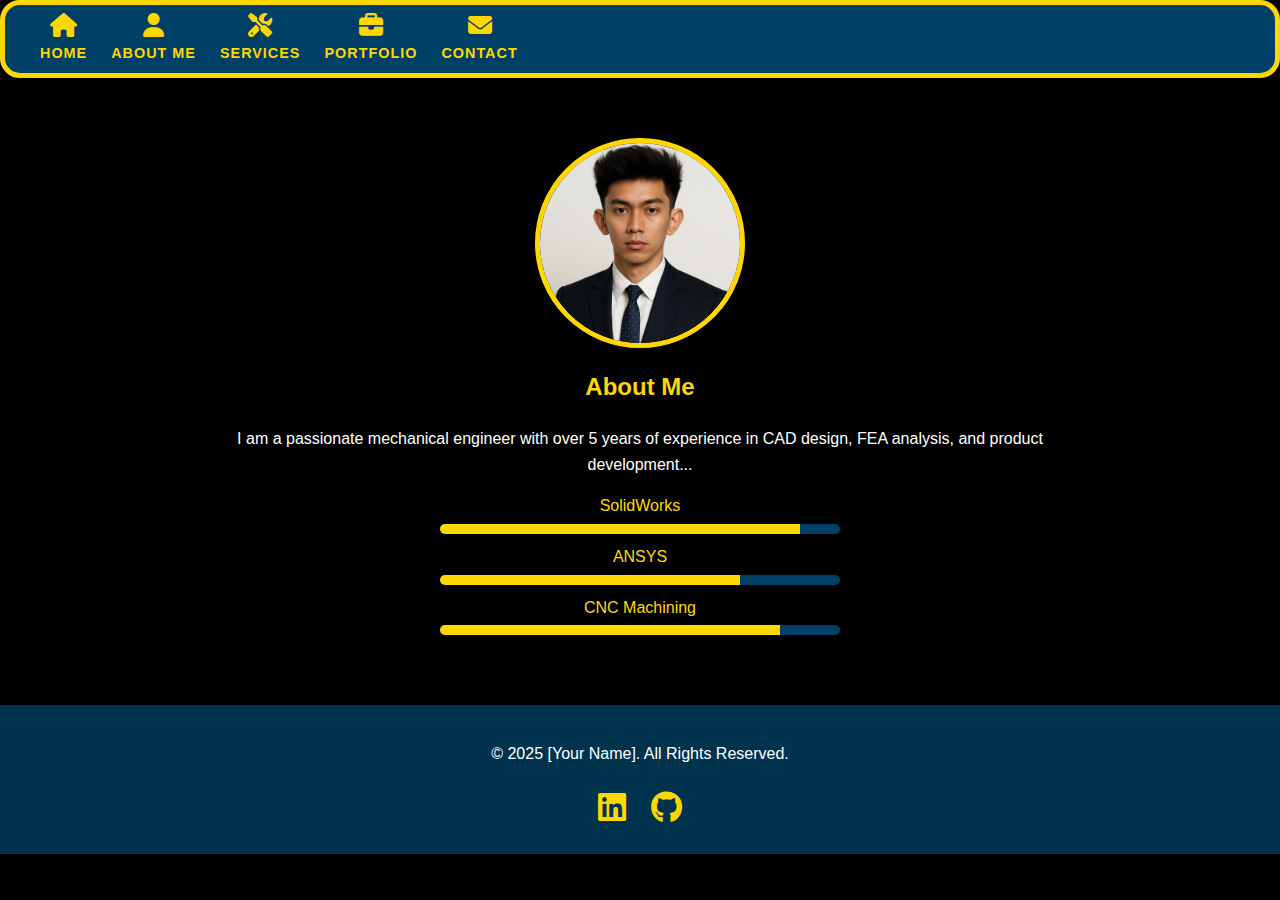
<file: about.html>
<!DOCTYPE html>
<html lang="en">
<head>
  <meta charset="UTF-8" />
  <meta name="viewport" content="width=device-width, initial-scale=1.0"/>
  <title>About Me | [Your Name]</title>
  <link rel="stylesheet" href="css/style.css">
  <link rel="stylesheet" href="https://cdnjs.cloudflare.com/ajax/libs/font-awesome/6.5.0/css/all.min.css">
</head>
<body class="about">
  <!-- Navigation -->
  <nav class="navbar">
    <div class="navbar-container">
      <ul class="nav-links">
        <li><a href="index.html"><i class="fas fa-home"></i><span>HOME</span></a></li>
        <li><a href="about.html"><i class="fas fa-user"></i><span>ABOUT ME</span></a></li>
        <li><a href="services.html"><i class="fas fa-tools"></i><span>SERVICES</span></a></li>
        <li><a href="portfolio.html"><i class="fas fa-briefcase"></i><span>PORTFOLIO</span></a></li>
        <li><a href="contact.html"><i class="fas fa-envelope"></i><span>CONTACT</span></a></li>
      </ul>
    </div>
  </nav>

  <!-- About Section -->
  <section class="about-section">
    <div class="about-content">
      <img src="images/headshot.jpg" alt="Headshot" class="headshot">
      <div class="bio">
        <h2>About Me</h2>
        <p>I am a passionate mechanical engineer with over 5 years of experience in CAD design, FEA analysis, and product development...</p>
        <div class="skills">
          <div class="skill-bar">
            <span>SolidWorks</span>
            <div class="progress"><div class="progress-fill" style="width:90%"></div></div>
          </div>
          <div class="skill-bar">
            <span>ANSYS</span>
            <div class="progress"><div class="progress-fill" style="width:75%"></div></div>
          </div>
          <div class="skill-bar">
            <span>CNC Machining</span>
            <div class="progress"><div class="progress-fill" style="width:85%"></div></div>
          </div>
        </div>
      </div>
    </div>
  </section>

  <footer>
    <p>&copy; 2025 [Your Name]. All Rights Reserved.</p>
    <div class="socials">
      <a href="#"><i class="fab fa-linkedin"></i></a>
      <a href="#"><i class="fab fa-github"></i></a>
    </div>
  </footer>
</body>
</html>
</file>
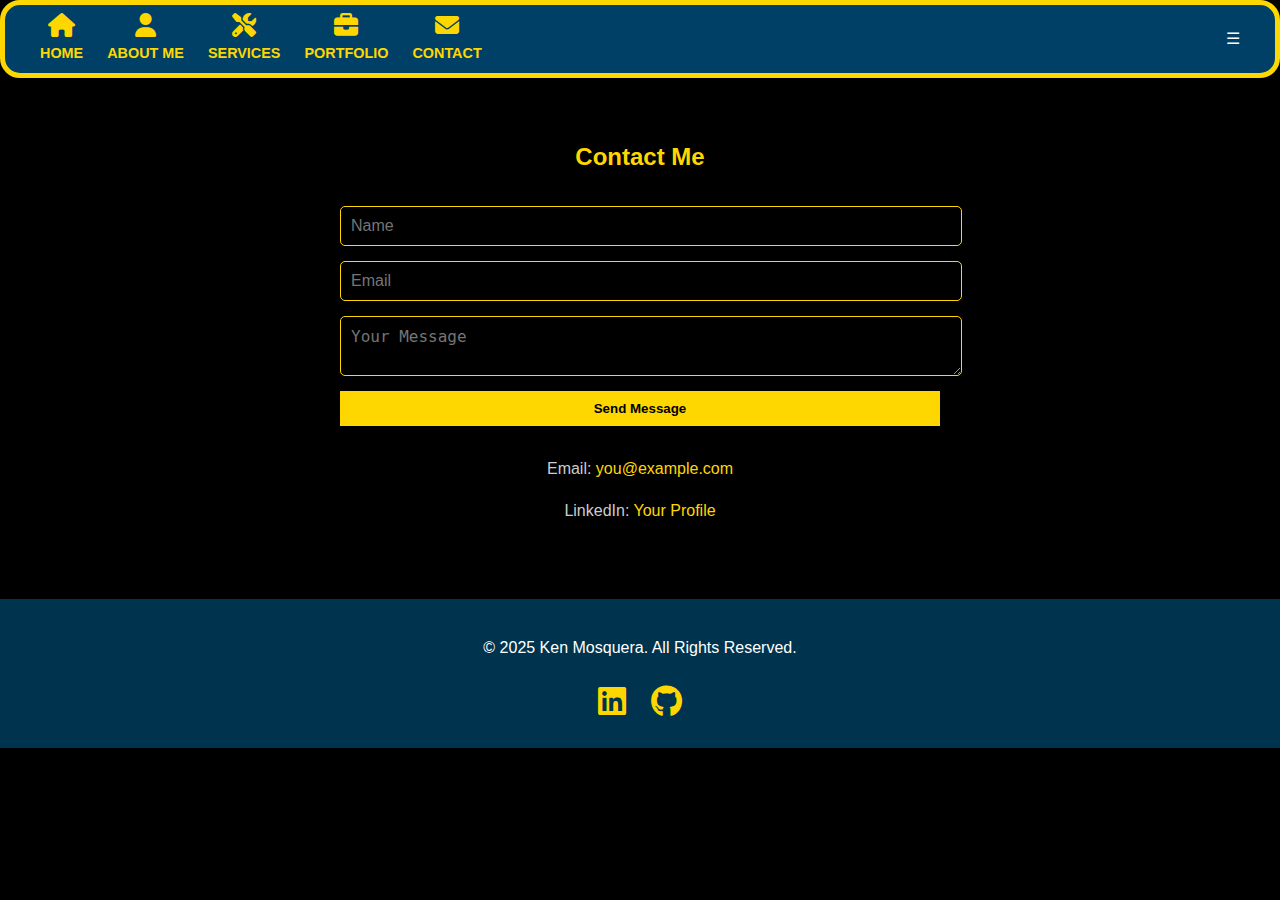
<file: contact.html>
<!DOCTYPE html>
<html lang="en">
<head>
  <meta charset="UTF-8" />
  <meta name="viewport" content="width=device-width, initial-scale=1.0"/>
  <title>Contact | [Your Name]</title>
  <link rel="stylesheet" href="css/style.css">
  <link rel="stylesheet" href="https://cdnjs.cloudflare.com/ajax/libs/font-awesome/6.5.0/css/all.min.css">
</head>
<body class="contact">
  <!-- Navbar -->
<nav class="navbar">
  <div class="navbar-container">

    <!-- Desktop Menu -->
    <ul class="nav-links" id="nav-links">
      <li><a href="index.html"><i class="fas fa-home"></i> HOME</a></li>
      <li><a href="about.html"><i class="fas fa-user"></i> ABOUT ME</a></li>
      <li><a href="services.html"><i class="fas fa-tools"></i> SERVICES</a></li>
      <li><a href="portfolio.html"><i class="fas fa-briefcase"></i> PORTFOLIO</a></li>
      <li><a href="contact.html"><i class="fas fa-envelope"></i> CONTACT</a></li>
    </ul>

    <!-- Hamburger Icon -->
    <div class="hamburger" id="hamburger">&#9776;</div>
  </div>
</nav>

  <!-- Contact Section -->
  <section class="contact-section">
    <h2>Contact Me</h2>
    <form action="https://formspree.io/f/[YOUR-FORM-ID]" method="POST">
      <input type="text" name="name" placeholder="Name" required>
      <input type="email" name="email" placeholder="Email" required>
      <textarea name="message" placeholder="Your Message" required></textarea>
      <button type="submit">Send Message</button>
    </form>
    <div class="contact-info">
      <p>Email: <a href="mailto:you@example.com">you@example.com</a></p>
      <p>LinkedIn: <a href="https://linkedin.com/in/yourprofile">Your Profile</a></p>
    </div>
  </section>

  <footer>
    <p>&copy; 2025 Ken Mosquera. All Rights Reserved.</p>
    <div class="socials">
      <a href="https://www.linkedin.com/in/kenmosquera/"><i class="fab fa-linkedin"></i></a>
      <a href="https://github.com/Zucloak"><i class="fab fa-github"></i></a>
    </div>
  </footer>

<script src="js/main.js"></script>
</body>
</html>
</file>
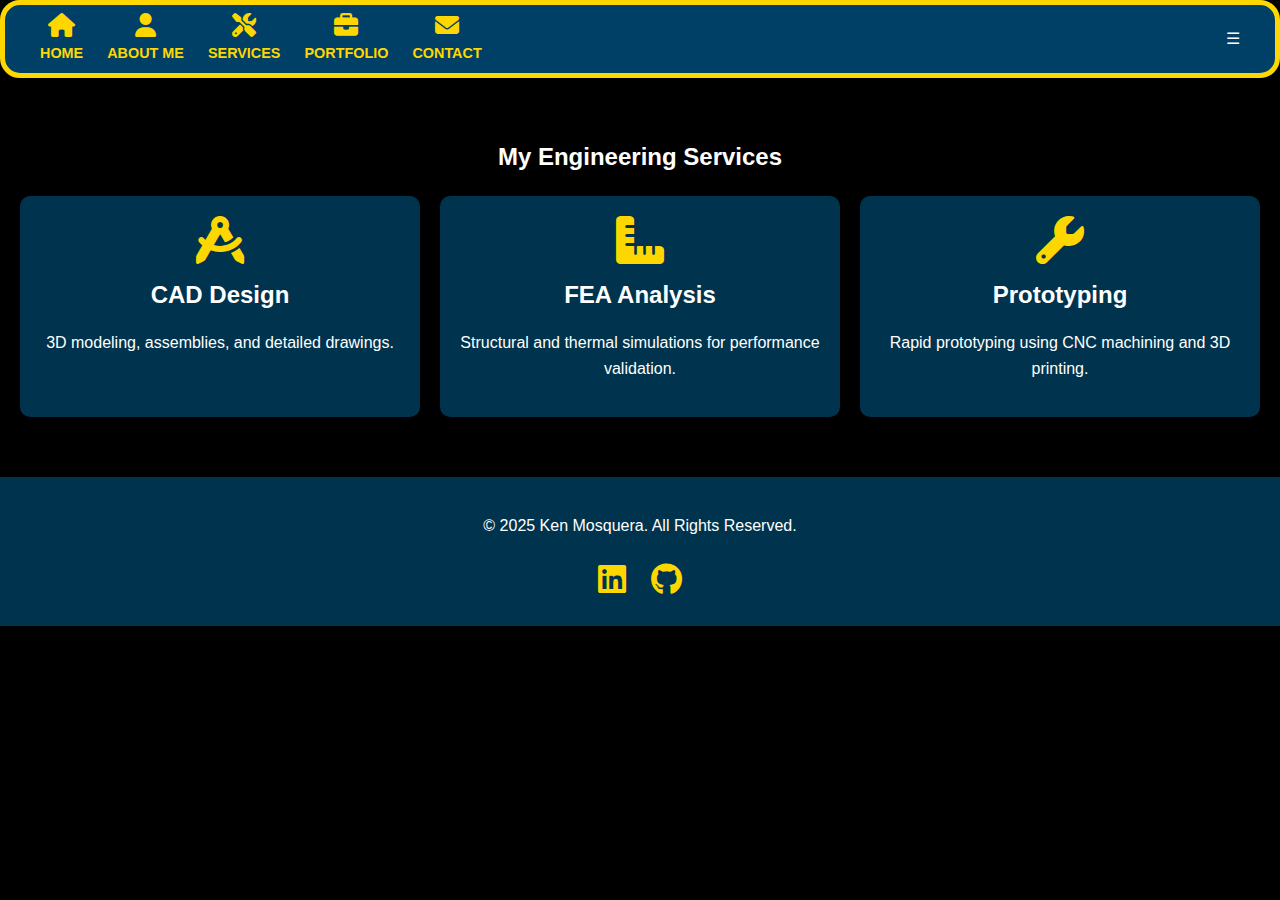
<file: services.html>
<!DOCTYPE html>
<html lang="en">
<head>
  <meta charset="UTF-8" />
  <meta name="viewport" content="width=device-width, initial-scale=1.0"/>
  <title>Services | [Your Name]</title>
  <link rel="stylesheet" href="css/style.css">
  <link rel="stylesheet" href="https://cdnjs.cloudflare.com/ajax/libs/font-awesome/6.5.0/css/all.min.css">
</head>
<body class="services">
  <!-- Navbar -->
<nav class="navbar">
  <div class="navbar-container">

    <!-- Desktop Menu -->
    <ul class="nav-links" id="nav-links">
      <li><a href="index.html"><i class="fas fa-home"></i> HOME</a></li>
      <li><a href="about.html"><i class="fas fa-user"></i> ABOUT ME</a></li>
      <li><a href="services.html"><i class="fas fa-tools"></i> SERVICES</a></li>
      <li><a href="portfolio.html"><i class="fas fa-briefcase"></i> PORTFOLIO</a></li>
      <li><a href="contact.html"><i class="fas fa-envelope"></i> CONTACT</a></li>
    </ul>

    <!-- Hamburger Icon -->
    <div class="hamburger" id="hamburger">&#9776;</div>
  </div>
</nav>

  <!-- Services Section -->
  <section class="services-section">
    <h2>My Engineering Services</h2>
    <div class="service-cards">
      <div class="card">
        <i class="fas fa-drafting-compass"></i>
        <h3>CAD Design</h3>
        <p>3D modeling, assemblies, and detailed drawings.</p>
      </div>
      <div class="card">
        <i class="fas fa-ruler-combined"></i>
        <h3>FEA Analysis</h3>
        <p>Structural and thermal simulations for performance validation.</p>
      </div>
      <div class="card">
        <i class="fas fa-wrench"></i>
        <h3>Prototyping</h3>
        <p>Rapid prototyping using CNC machining and 3D printing.</p>
      </div>
    </div>
  </section>

  <footer>
    <p>&copy; 2025 Ken Mosquera. All Rights Reserved.</p>
    <div class="socials">
      <a href="https://www.linkedin.com/in/kenmosquera/"><i class="fab fa-linkedin"></i></a>
      <a href="https://github.com/Zucloak"><i class="fab fa-github"></i></a>
    </div>
  </footer>
<script src="js/main.js"></script>
</body>
</html>
</file>
<file: css/style.css>
/* === Global Styles === */
body {
  margin: 0;
  font-family: 'Roboto Condensed', sans-serif;
  background-color: #000;
  color: #fff;
  line-height: 1.6;
}

h1, h2, h3 {
  margin-top: 0;
  font-weight: bold;
}

a {
  color: inherit;
  text-decoration: none;
}

button {
  cursor: pointer;
}

/* === Navbar === */
.navbar {
  background-color: #004066;
  padding: 0.5rem 1.5rem; /* Reduced height */
  position: sticky;
  top: 0;
  z-index: 1000;
  border-radius: 20px;
  box-shadow: 0 4px 8px rgba(0, 0, 0, 0.2);
  border: 5px solid #FFD700;
}

.navbar-container {
  display: flex;
  justify-content: space-between;
  align-items: center;
  max-width: 1200px;
  margin: auto;
}

.logo {
  color: #FFD700;
  font-size: 1.5rem;
  font-weight: bold;
}

/* Desktop Navigation Links */
.nav-links {
  list-style: none;
  display: flex;
  gap: 1.5rem;
  margin: 0;
  padding: 0;
}

.nav-links li {
  position: relative;
}

.nav-links a {
  text-decoration: none;
  color: #FFD700;
  font-weight: bold;
  text-transform: uppercase;
  display: flex;
  flex-direction: column;
  align-items: center;
  gap: 0.3rem;
  transition: color 0.3s ease;
  font-size: 0.9rem;
}

.nav-links a i {
  font-size: 1.5rem;
}

.nav-links a span {
  letter-spacing: 1px;
}

.nav-links li::before {
  content: "";
  position: absolute;
  bottom: -10px;
  left: 0;
  right: 0;
  height: 5px;
  background: #4ECDC4;
  transform: scaleX(0);
  transition: transform 0.3s ease-in-out;
}

.nav-links li:hover::before {
  transform: scaleX(1);
}

/* === Hero Section === */
.hero {
  background-color: #000;
  height: 100vh;
  display: flex;
  align-items: center;
  justify-content: center;
  text-align: center;
}

.hero-content h1 {
  font-size: 3rem;
  color: #FFD700;
}

.availability {
  margin: 1rem 0;
  color: #4ECDC4;
}

.cta-btn {
  background-color: #FFD700;
  color: #000;
  padding: 0.75rem 1.5rem;
  border: none;
  cursor: pointer;
  text-decoration: none;
  transition: background-color 0.3s ease;
}

.cta-btn:hover {
  background-color: #4ECDC4;
}

/* === About Section === */
.about-section {
  padding: 60px 20px;
  text-align: center;
}

.about-content {
  max-width: 900px;
  margin: auto;
  display: flex;
  flex-direction: column;
  align-items: center;
}

.headshot {
  width: 200px;
  height: 200px;
  border-radius: 50%;
  object-fit: cover;
  border: 5px solid #FFD700;
  margin-bottom: 20px;
}

.bio h2 {
  color: #FFD700;
  margin-bottom: 20px;
}

.skills .skill-bar {
  width: 100%;
  max-width: 400px;
  margin: 10px auto;
}

.skill-bar span {
  display: block;
  margin-bottom: 5px;
  color: #FFD700;
}

.progress {
  background-color: #004066;
  height: 10px;
  border-radius: 5px;
  overflow: hidden;
  width: 100%;
}

.progress-fill {
  background-color: #FFD700;
  height: 100%;
  transition: width 0.5s ease;
}

/* === Services Section === */
.services-section {
  padding: 60px 20px;
  text-align: center;
}

.service-cards {
  display: grid;
  grid-template-columns: repeat(auto-fit, minmax(300px, 1fr));
  gap: 20px;
}

.card {
  background-color: #00334D;
  border-radius: 10px;
  padding: 20px;
  box-shadow: 0 4px 8px rgba(0, 0, 0, 0.2);
  transition: transform 0.3s ease;
}

.card:hover {
  transform: translateY(-5px);
}

.card i {
  font-size: 3rem;
  color: #FFD700;
}

.card h3 {
  font-size: 1.5rem;
  margin: 10px 0;
}

/* === Portfolio Section === */
.portfolio-section {
  padding: 60px 20px;
  text-align: center;
}

.portfolio-section h2 {
  font-size: 3rem;
  color: #FFD700;
  margin-bottom: 40px;
}

.project-gallery {
  display: grid;
  grid-template-columns: repeat(auto-fit, minmax(300px, 1fr));
  gap: 20px;
}

.project-item {
  background-color: #00334D;
  border-radius: 10px;
  overflow: hidden;
  box-shadow: 0 4px 8px rgba(0, 0, 0, 0.2);
  transition: transform 0.3s ease;
  border: 5px solid #FFD700;
}

.project-item img {
  width: 100%;
  height: auto;
  transition: transform 0.3s ease;
}

.project-item:hover img {
  transform: scale(1.1);
}

.view-more-btn {
  display: inline-block;
  padding: 15px 30px;
  background-color: #004066;
  color: #FFD700;
  border: 3px solid #FFD700;
  text-transform: uppercase;
  font-weight: bold;
  text-decoration: none;
  transition: background-color 0.3s ease, color 0.3s ease;
  border-radius: 10px;
  margin-top: 40px;
}

.view-more-btn:hover {
  background-color: #FFD700;
  color: #000;
}

/* === Contact Section === */
.contact-section {
  padding: 60px 20px;
  text-align: center;
}

.contact-section h2 {
  color: #FFD700;
  margin-bottom: 30px;
}

.contact-section form {
  max-width: 600px;
  margin: auto;
  display: flex;
  flex-direction: column;
  gap: 15px;
}

.contact-section input,
.contact-section textarea {
  width: 100%;
  padding: 10px;
  border: 1px solid #FFD700;
  border-radius: 5px;
  background-color: #000;
  color: #fff;
  font-size: 1rem;
  transition: border-color 0.3s ease;
}

.contact-section input:focus,
.contact-section textarea:focus {
  border-color: #4ECDC4;
  outline: none;
}

.contact-section button {
  background-color: #FFD700;
  color: #000;
  padding: 10px 20px;
  border: none;
  font-weight: bold;
  transition: background-color 0.3s ease;
}

.contact-section button:hover {
  background-color: #4ECDC4;
}

.contact-info {
  margin-top: 30px;
  color: #ccc;
}

.contact-info a {
  color: #FFD700;
  transition: color 0.3s ease;
}

.contact-info a:hover {
  color: #4ECDC4;
}

/* === Footer === */
footer {
  background-color: #00334D;
  padding: 20px 0;
  text-align: center;
}

footer .socials a {
  margin: 0 10px;
  font-size: 2rem;
  color: #FFD700;
  transition: color 0.3s ease;
}

footer .socials a:hover {
  color: #4ECDC4;
}

/* === Responsive Design === */
@media (max-width: 768px) {
  .nav-links {
    flex-direction: column;
    gap: 1rem;
  }

  .nav-links li {
    width: 100%;
    text-align: center;
  }

  .about-content {
    flex-direction: column;
  }
/* === Responsive Navbar === */
.hamburger {
  display: none;
  font-size: 1.5rem;
  color: #FFD700;
  cursor: pointer;
}

/* Force hide on desktop */
@media (min-width: 769px) {
  .hamburger {
    display: none !important;
  }
}

/* Show only on mobile */
@media (max-width: 768px) {
  .hamburger {
    display: block !important;
  }

  .nav-links {
    position: absolute;
    top: 55px;
    left: 0;
    width: 100%;
    max-height: 0;
    overflow: hidden;
    background-color: #004066;
    transition: max-height 0.3s ease-out;
    z-index: 9999;
    box-shadow: 0 4px 8px rgba(0, 0, 0, 0.3);
    padding-bottom: 20px;
  }

  .nav-links.active {
    max-height: 400px;
  }

  .nav-links li {
    text-align: center;
    margin: 5px 0;
  }

  .nav-links a {
    display: block;
    padding: 10px 20px;
    font-size: 1rem;
    color: #FFD700;
    transition: background-color 0.3s ease;
  }

  .nav-links a:hover,
  .nav-links a:focus {
    background-color: #00334D;
  }

  .nav-links a i {
    font-size: 1.2rem;
  }
}
</file>
